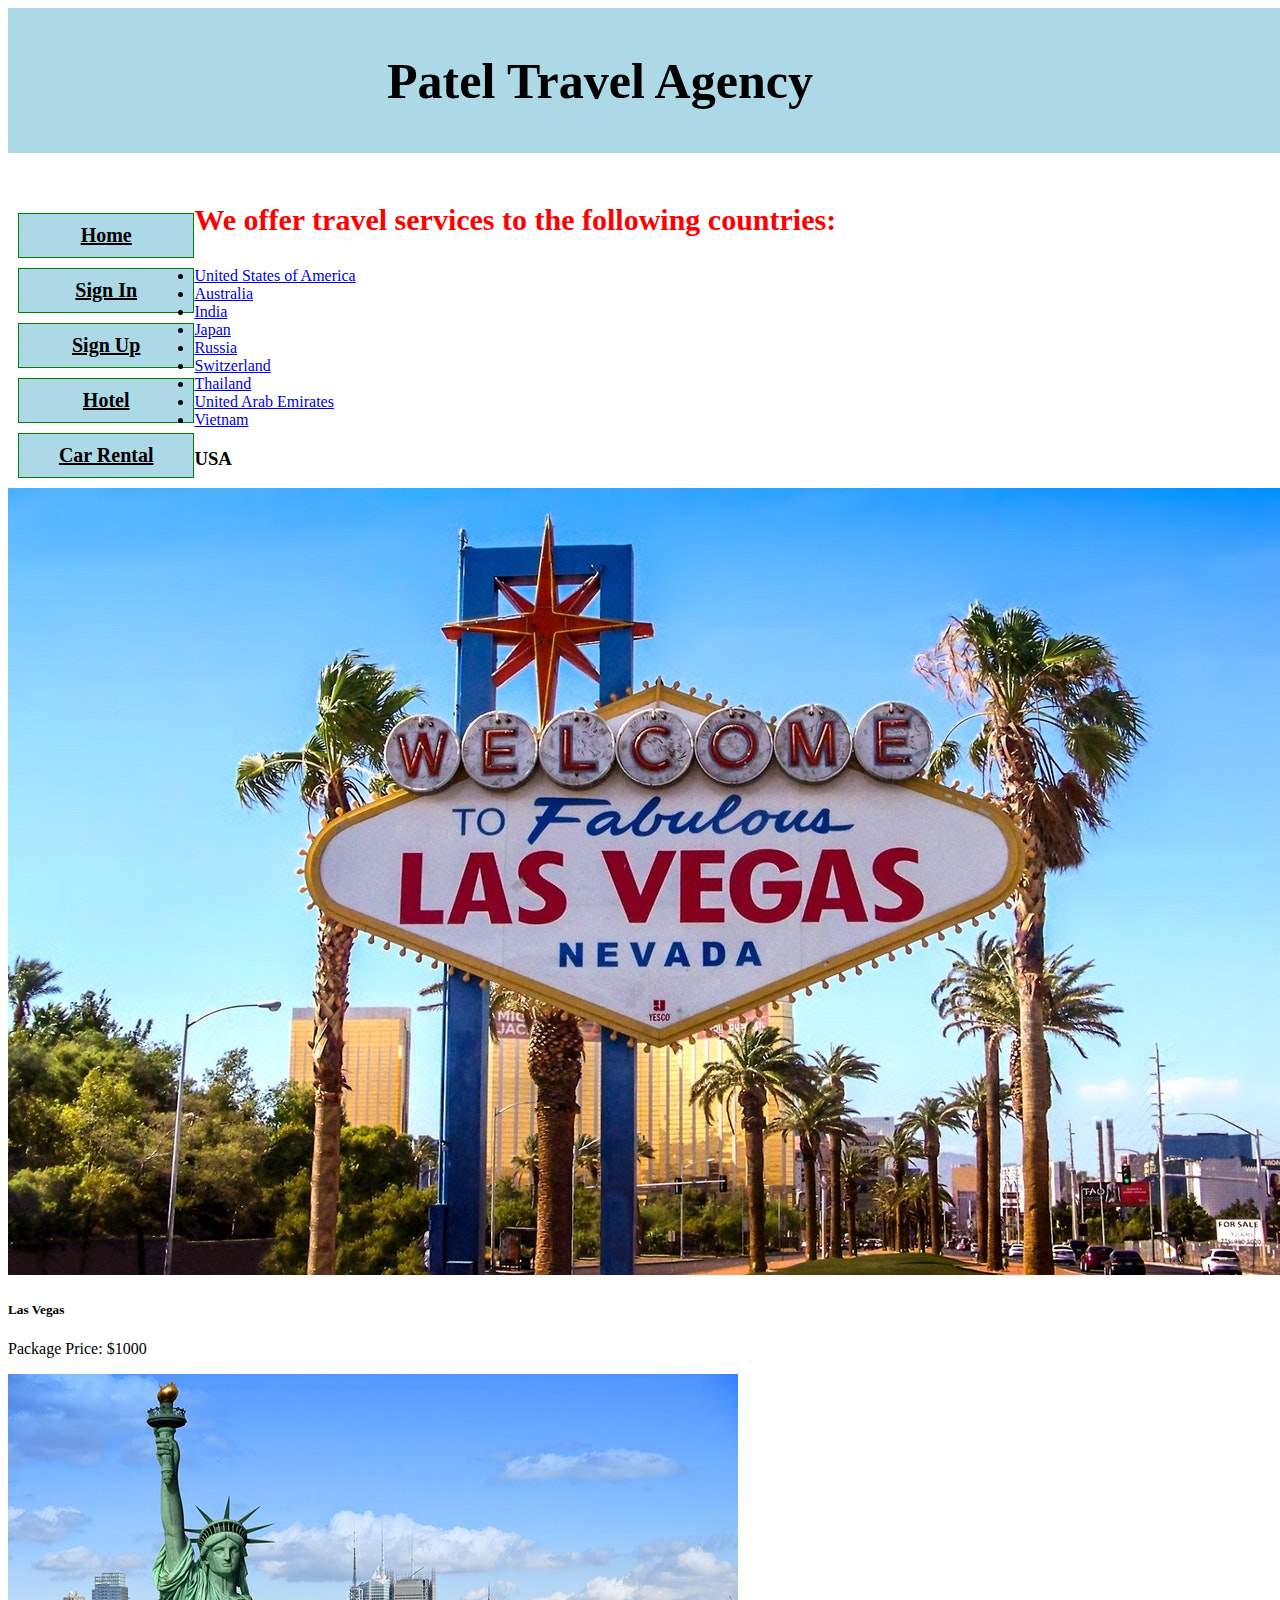
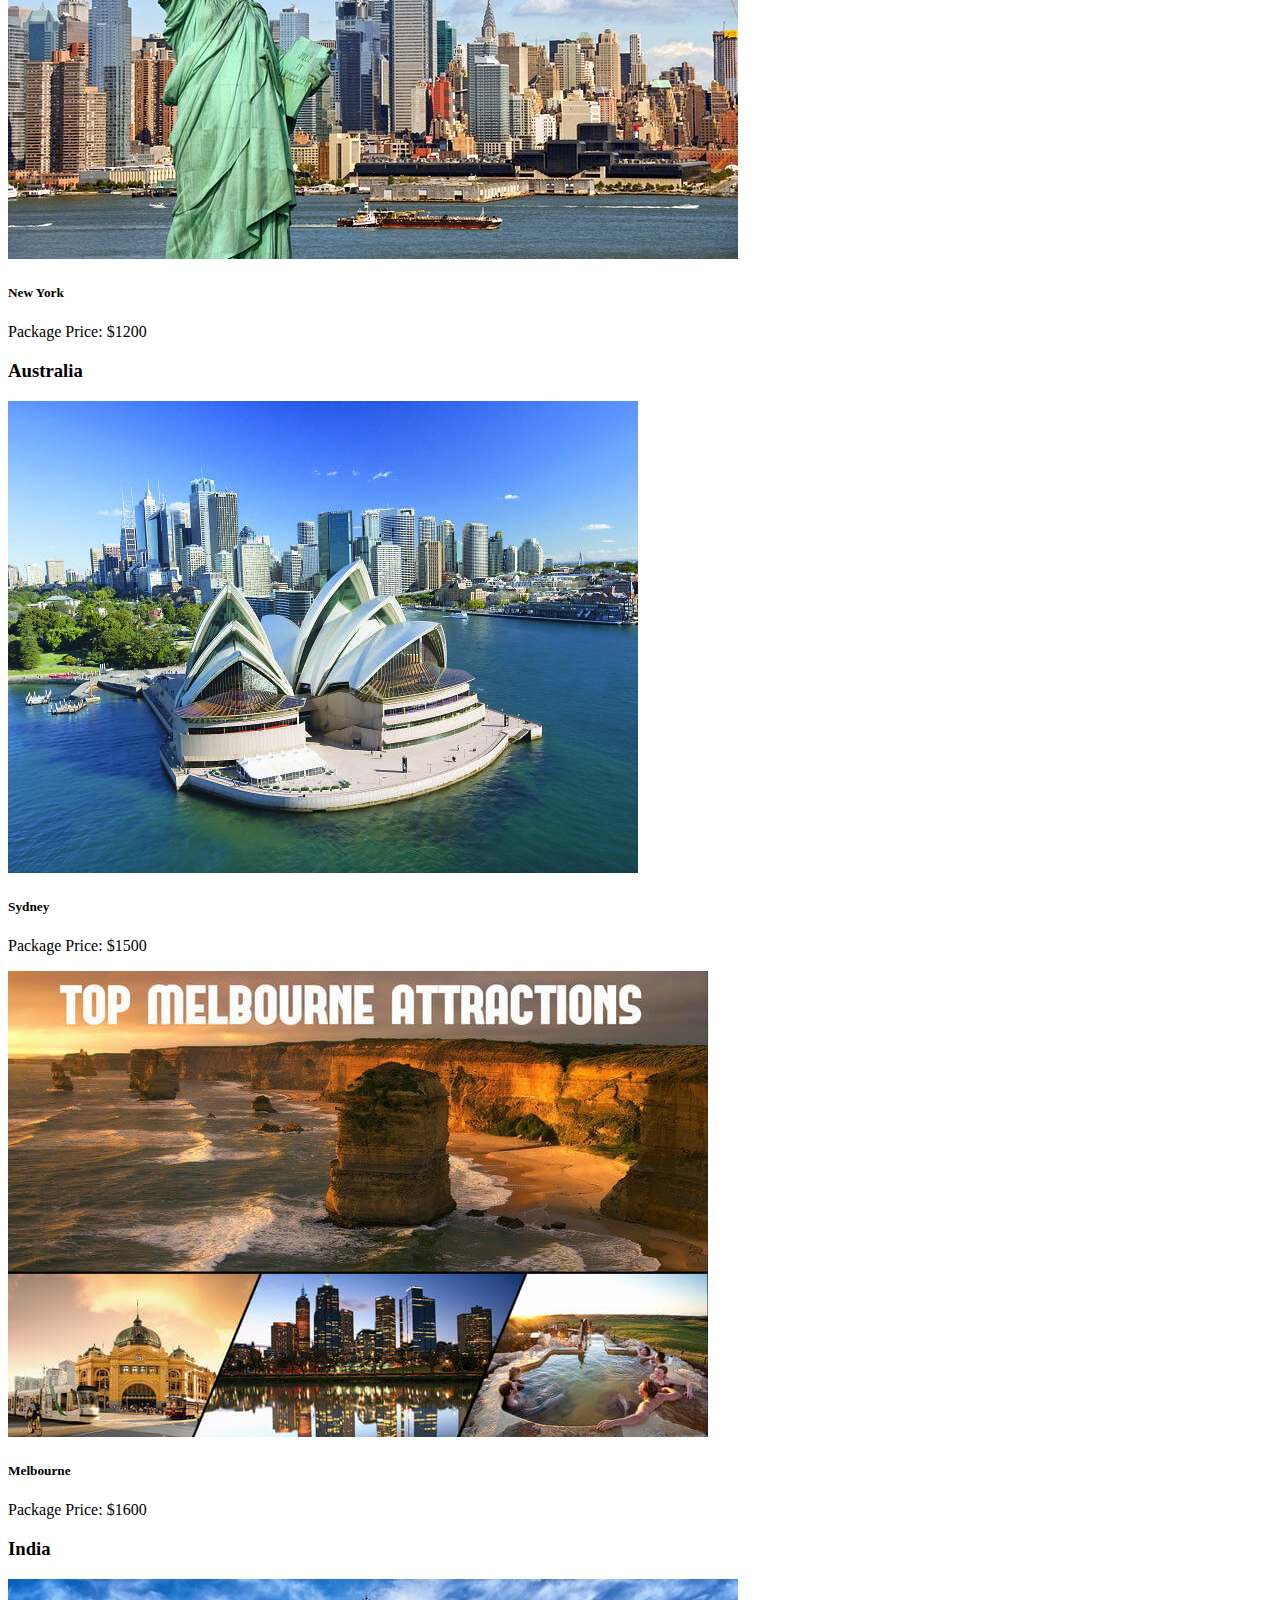
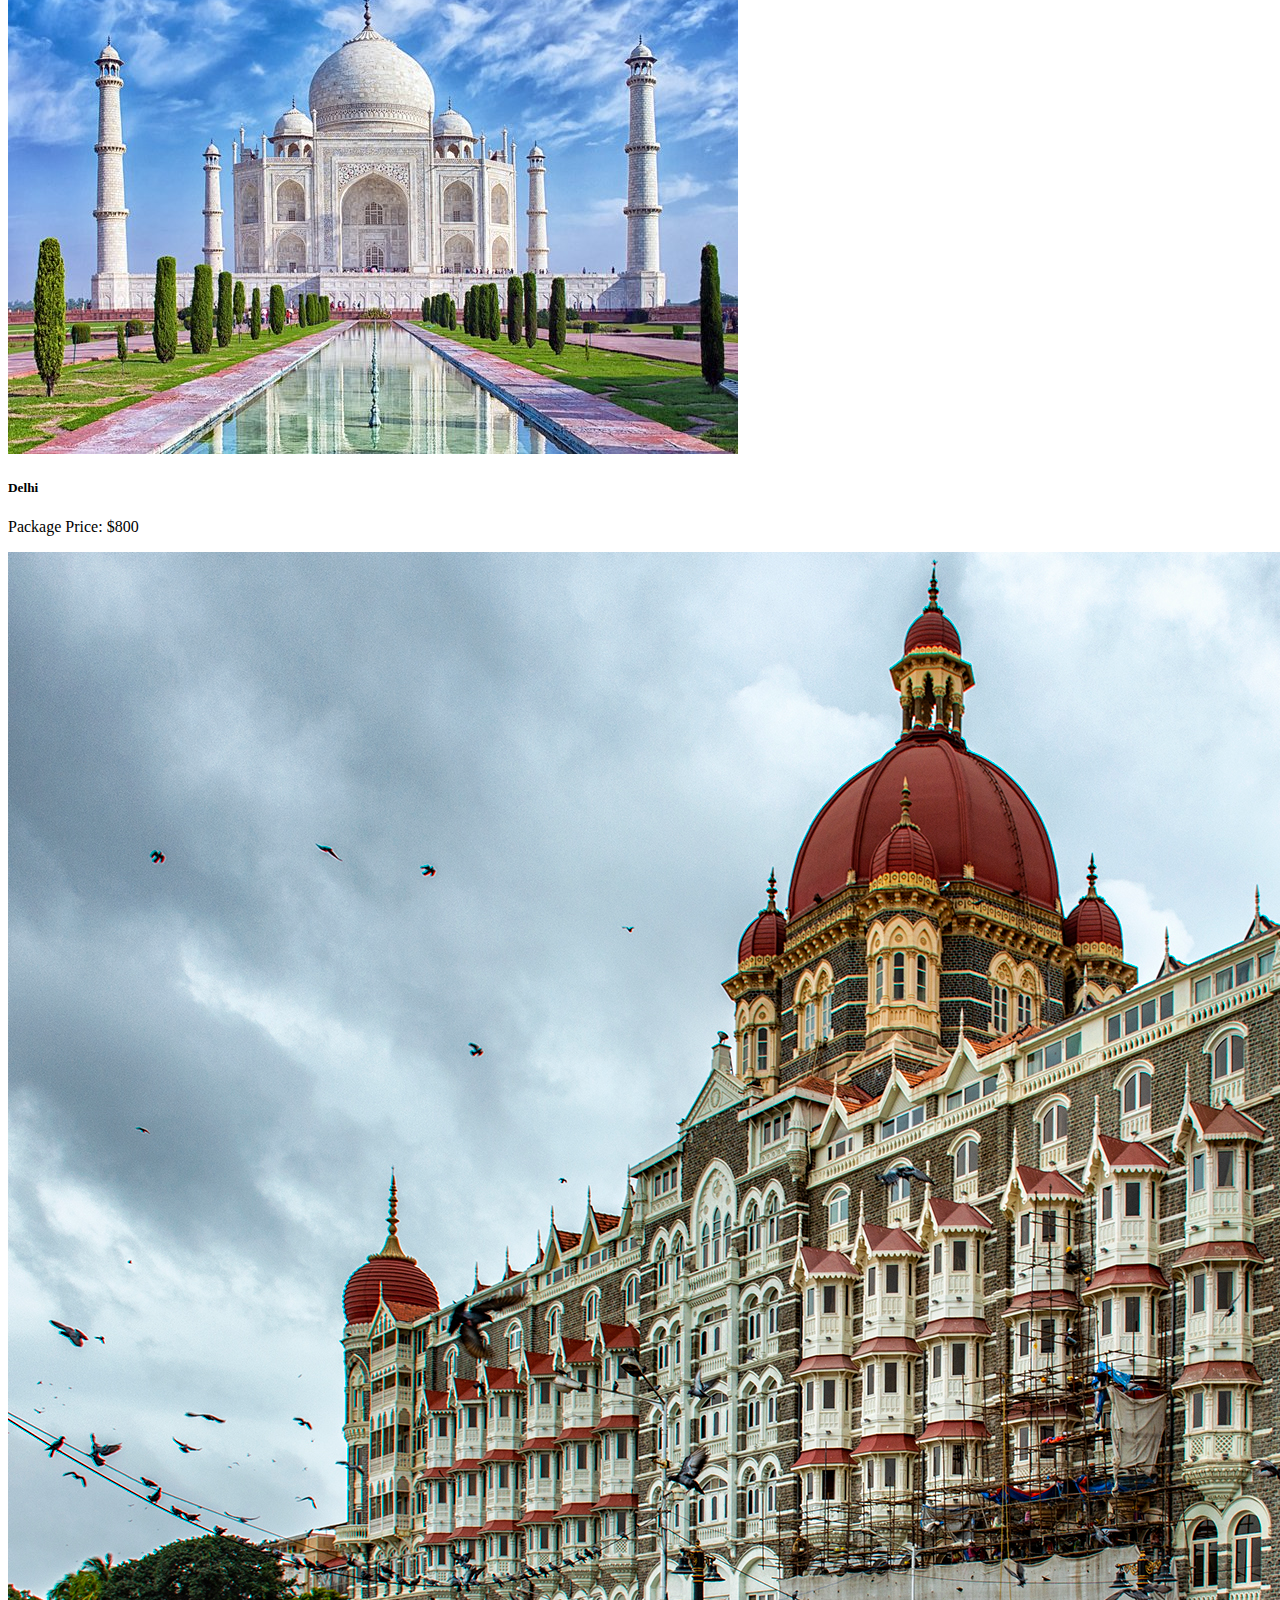
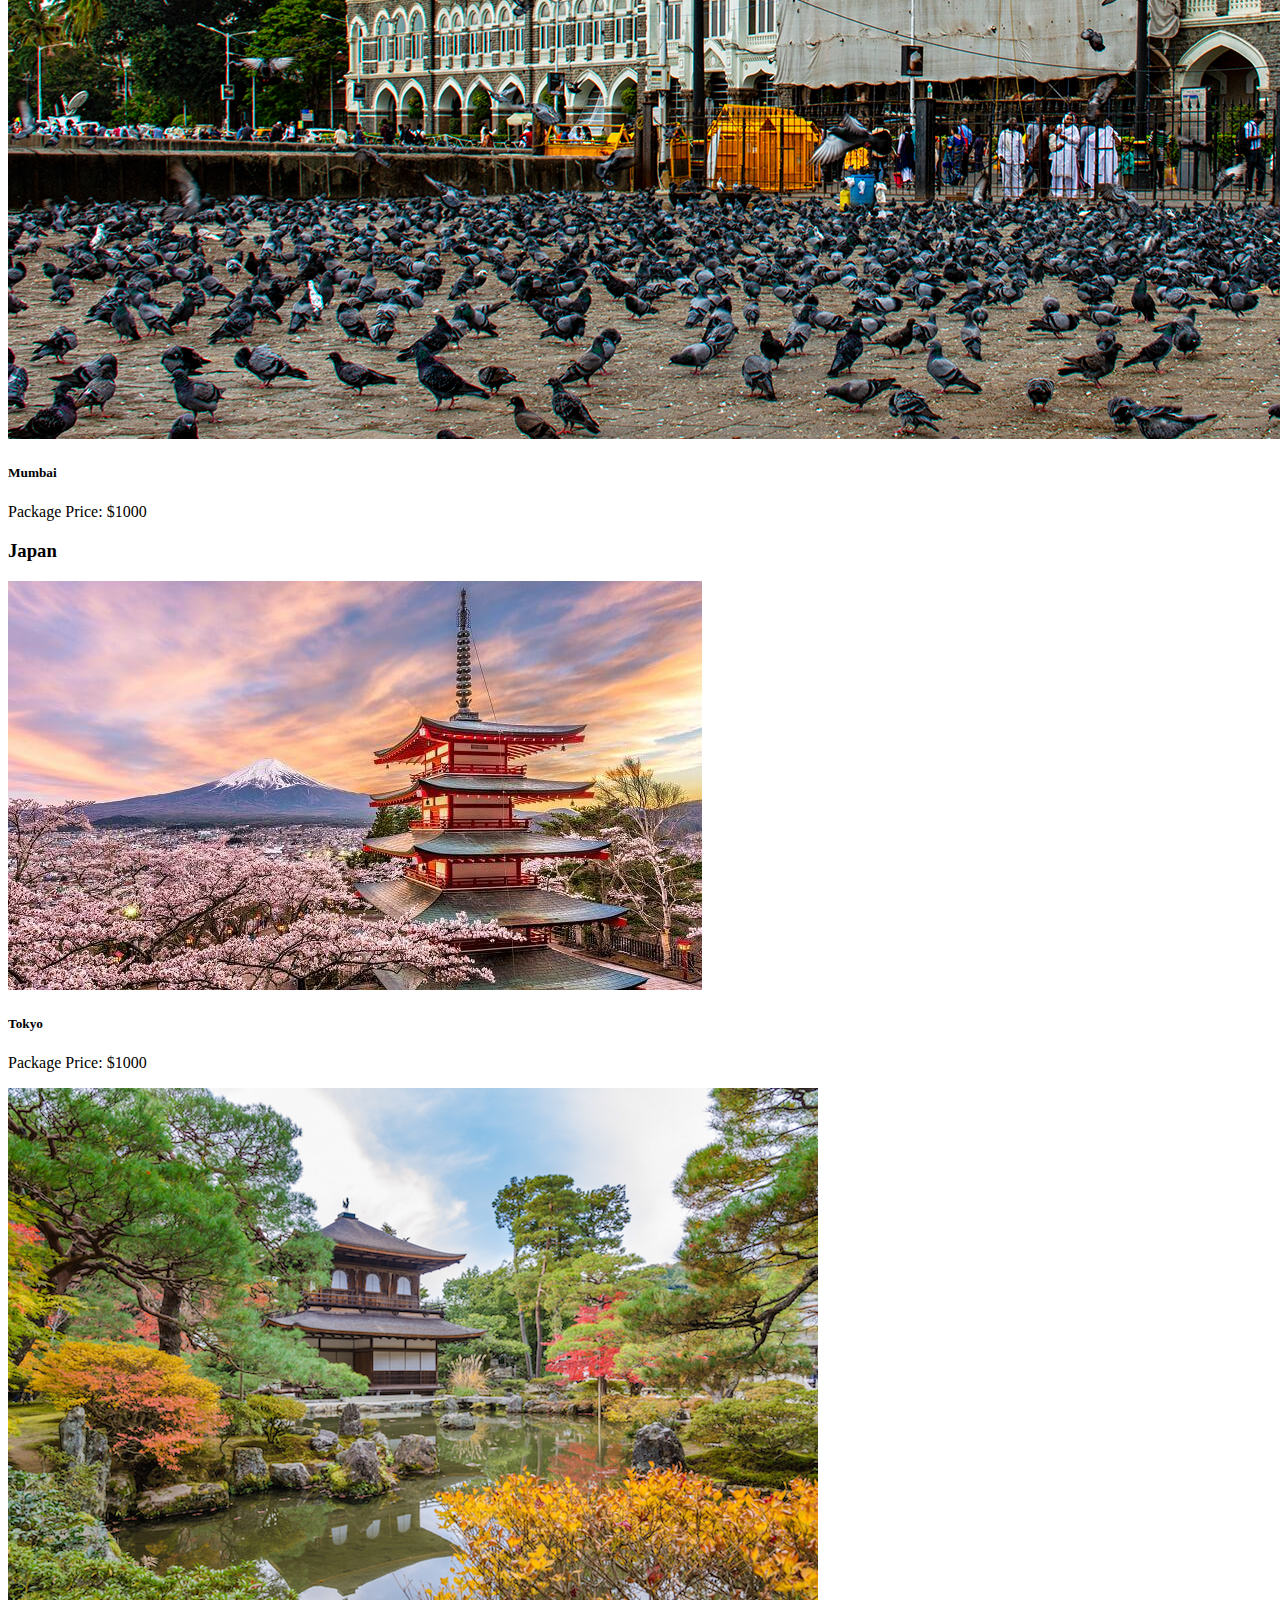
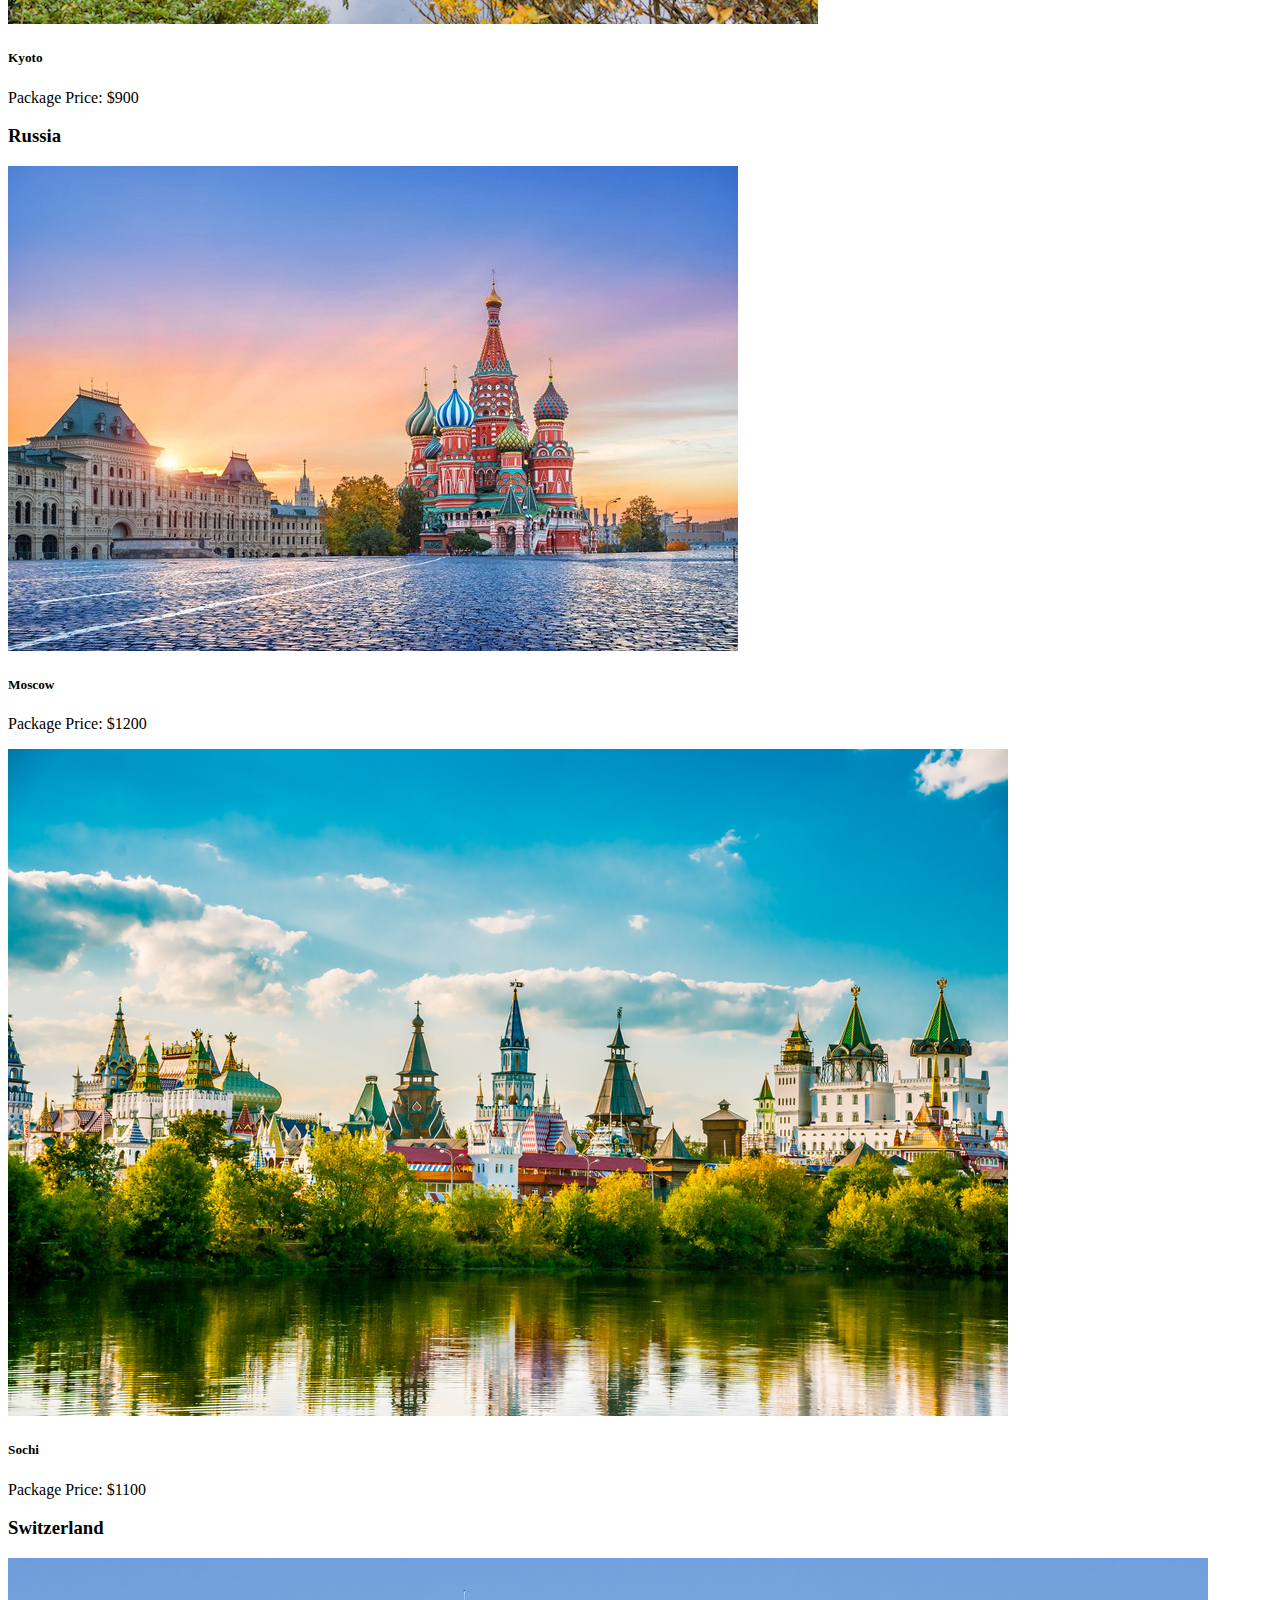
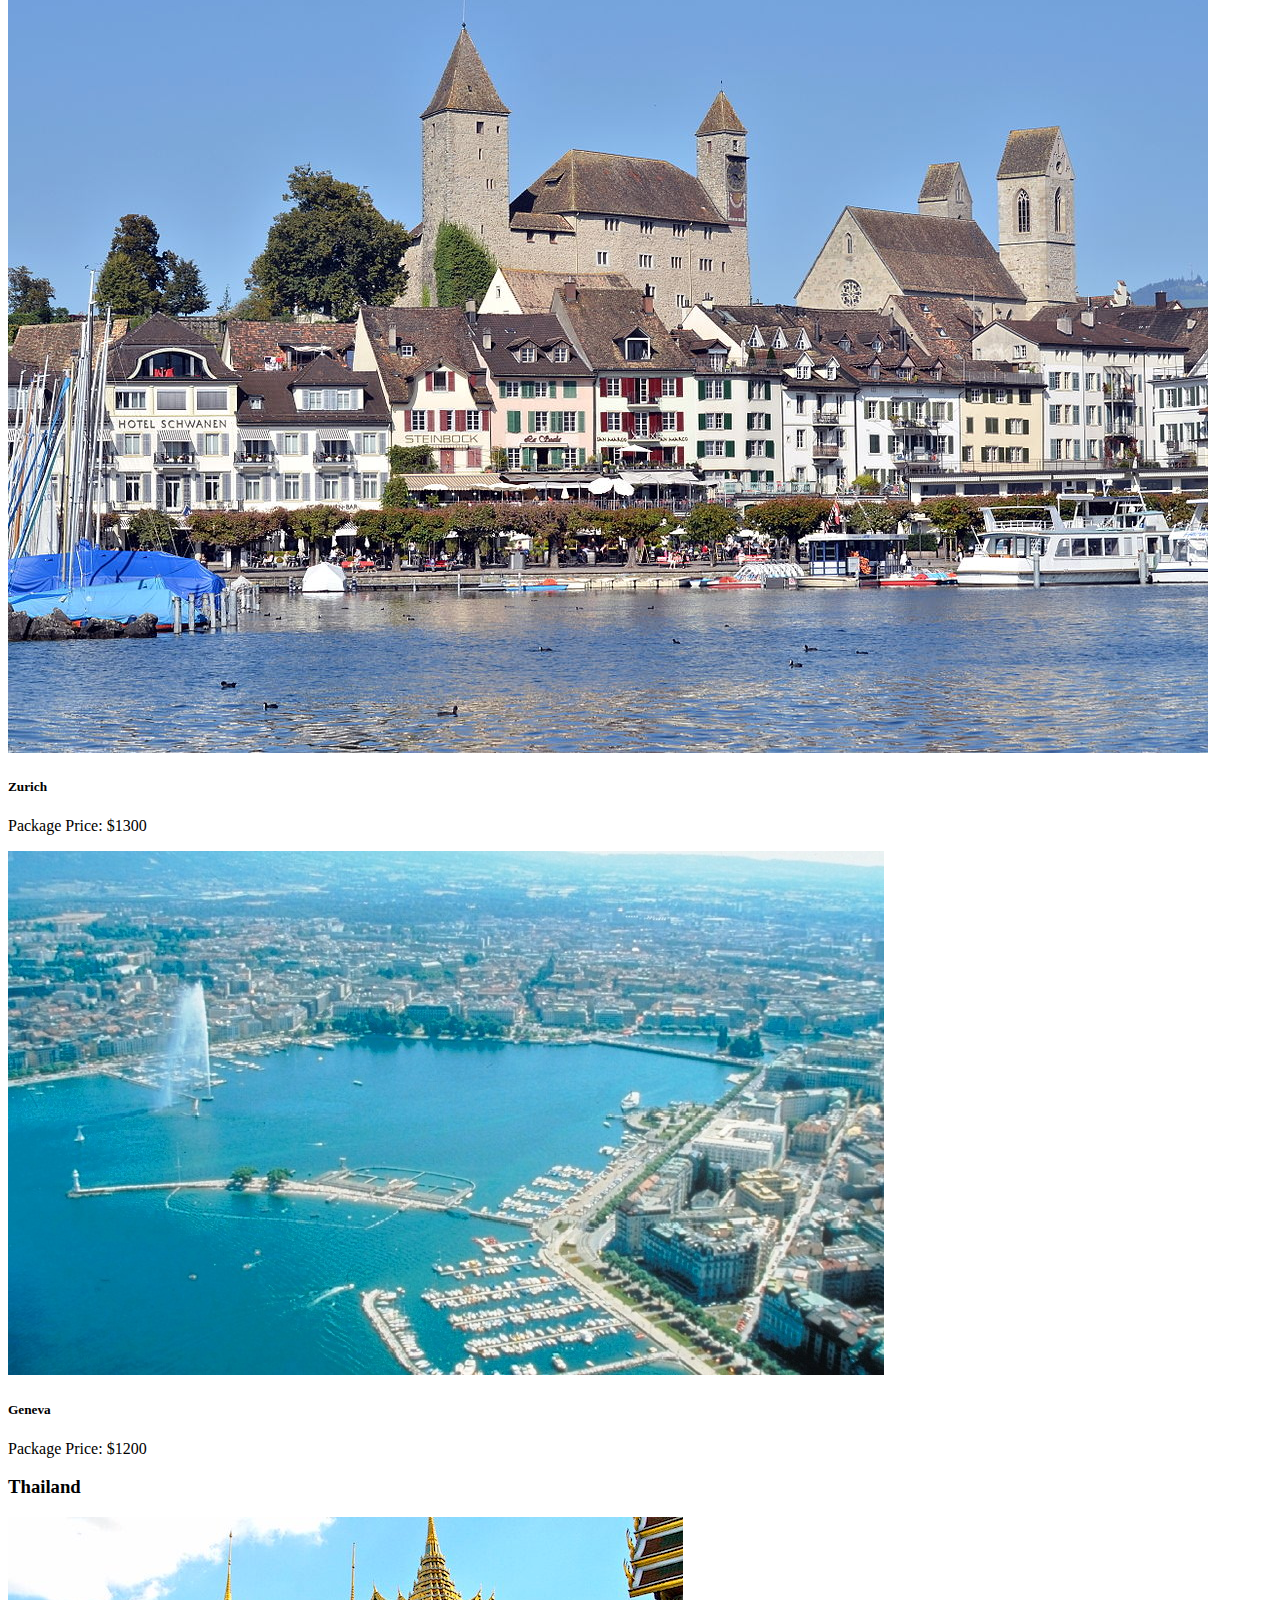
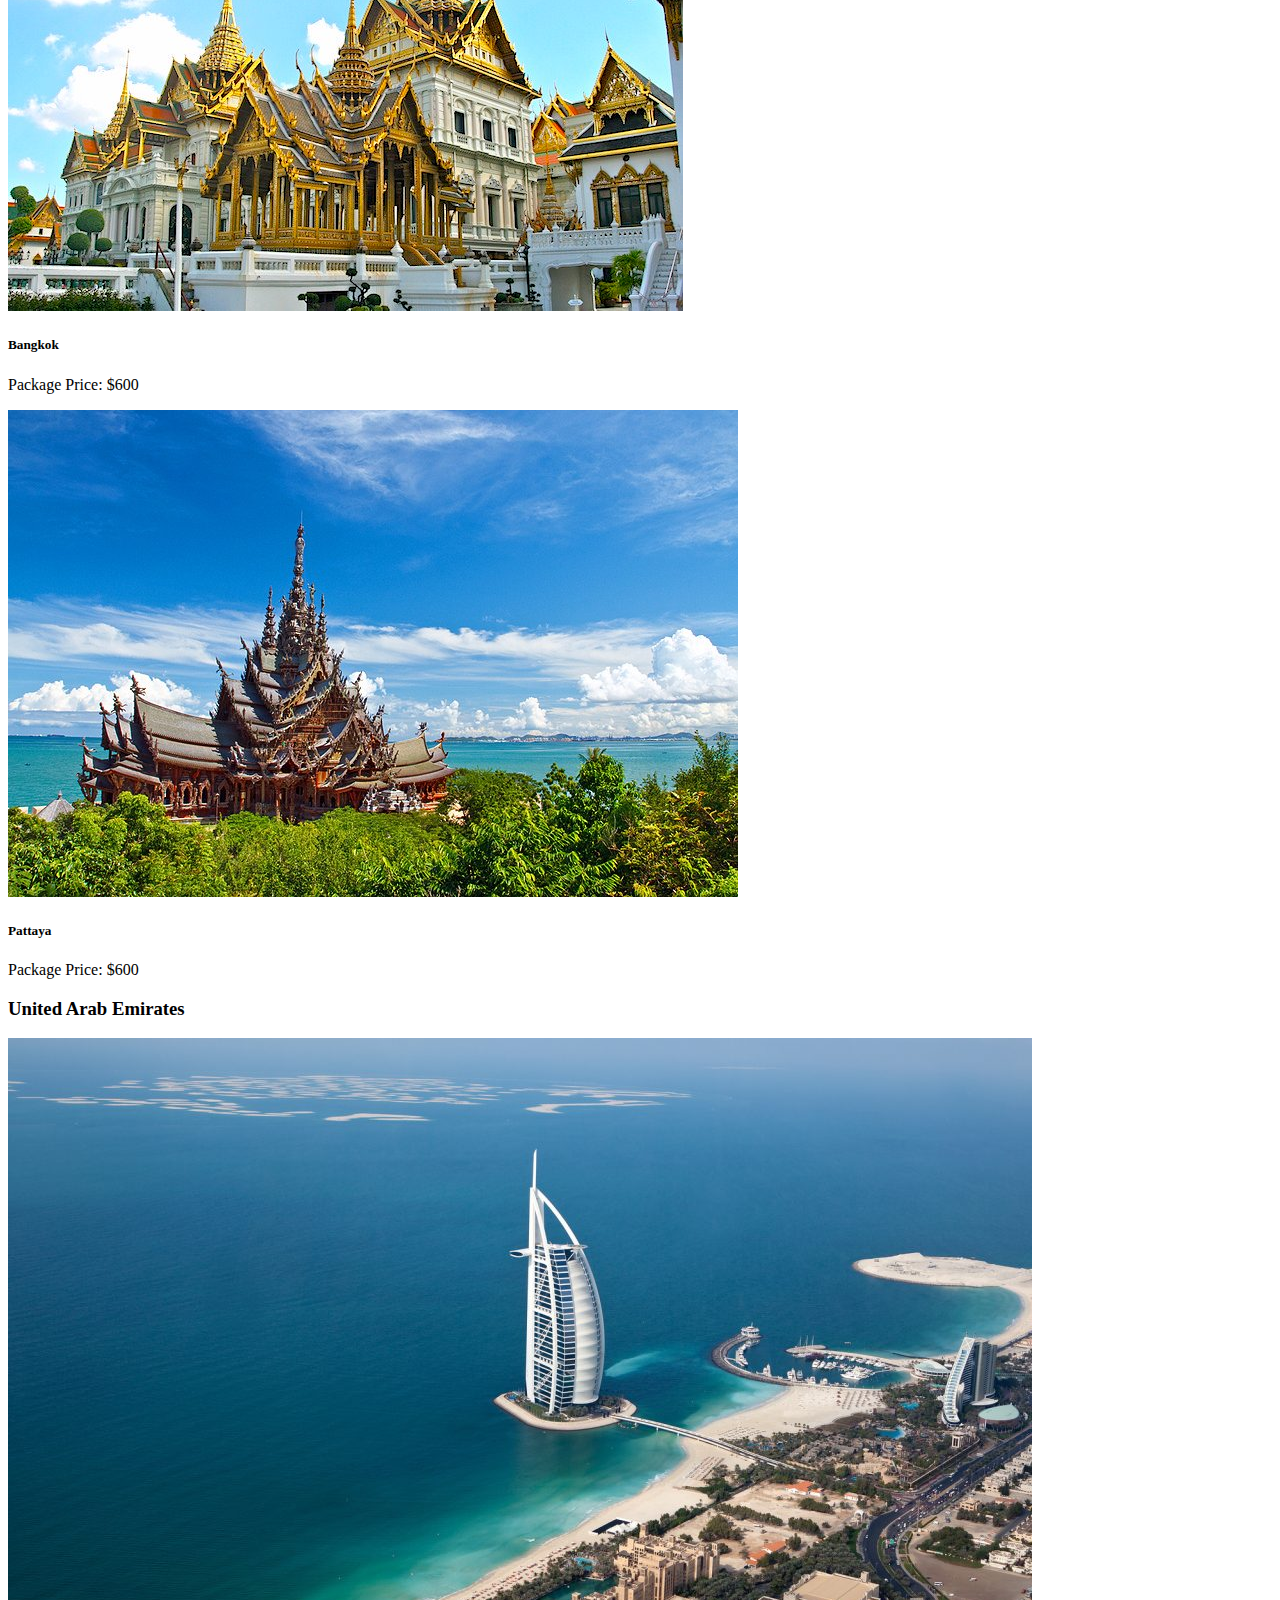
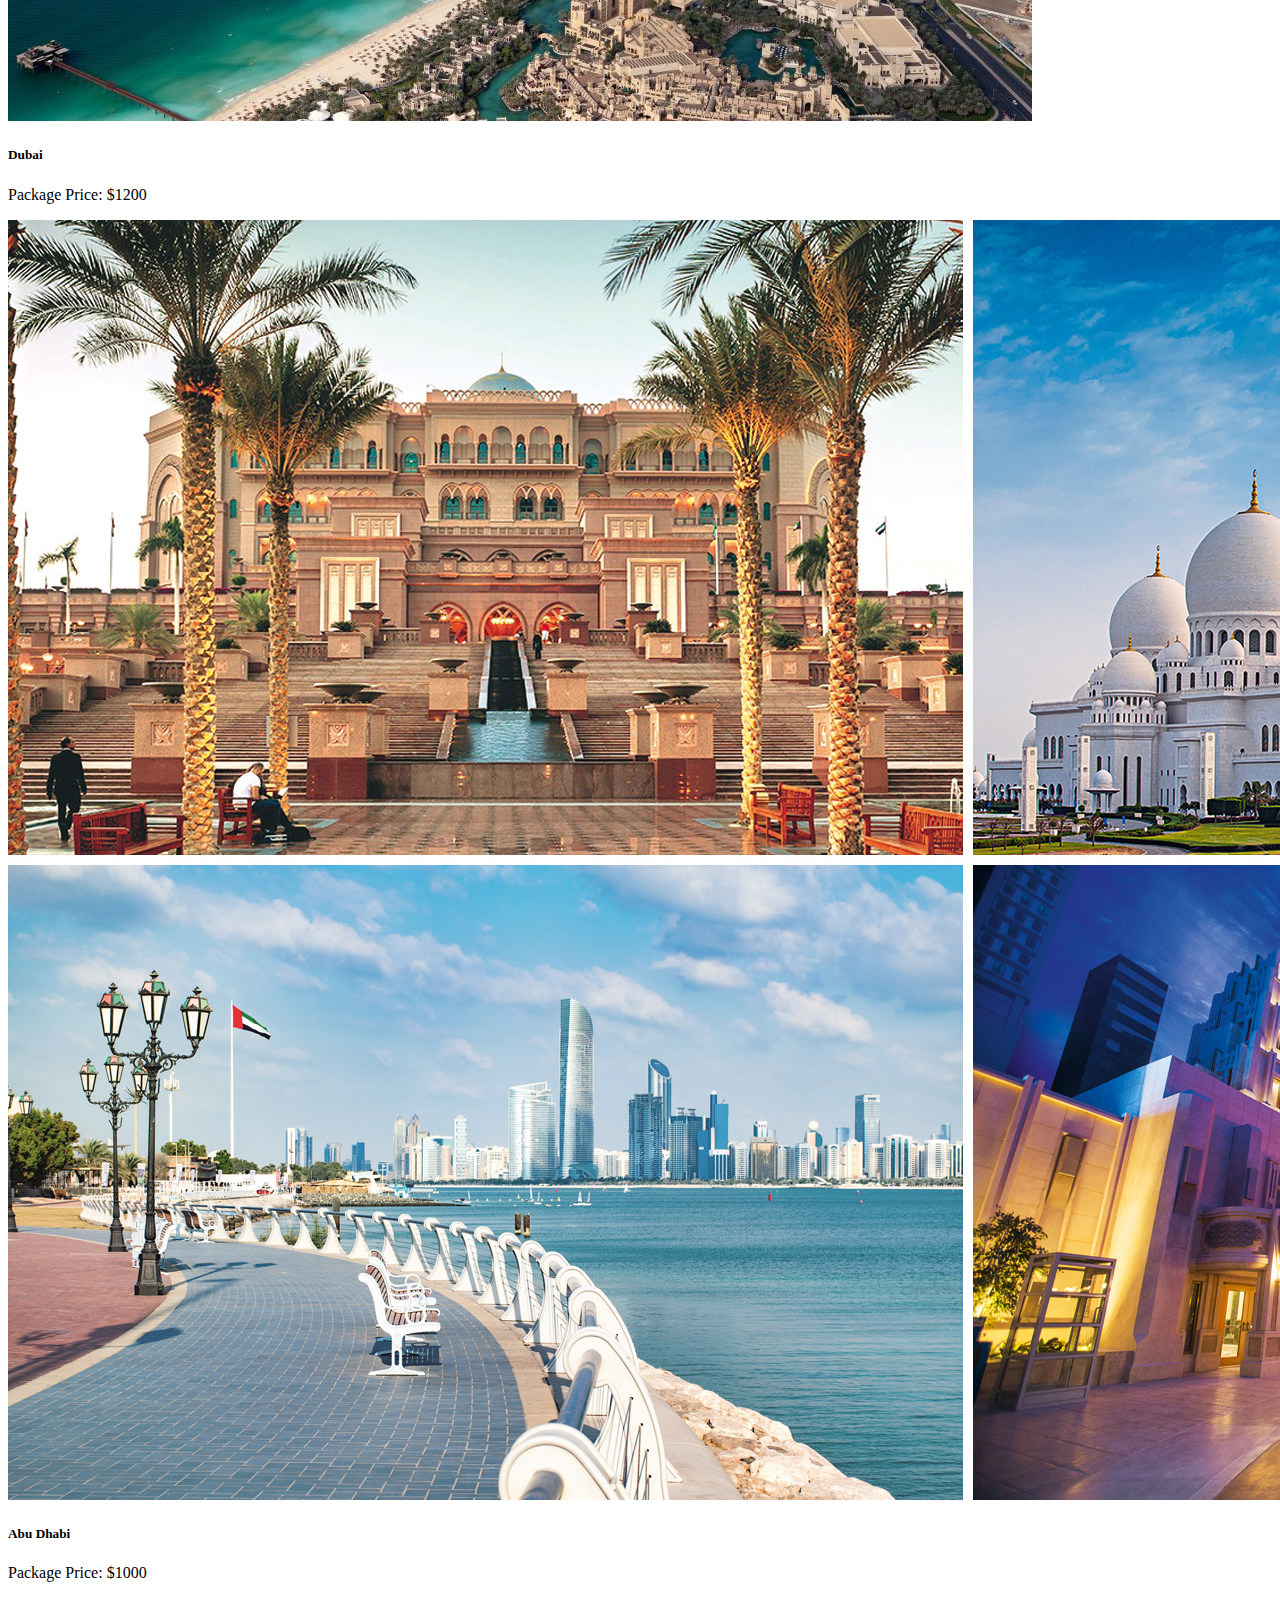
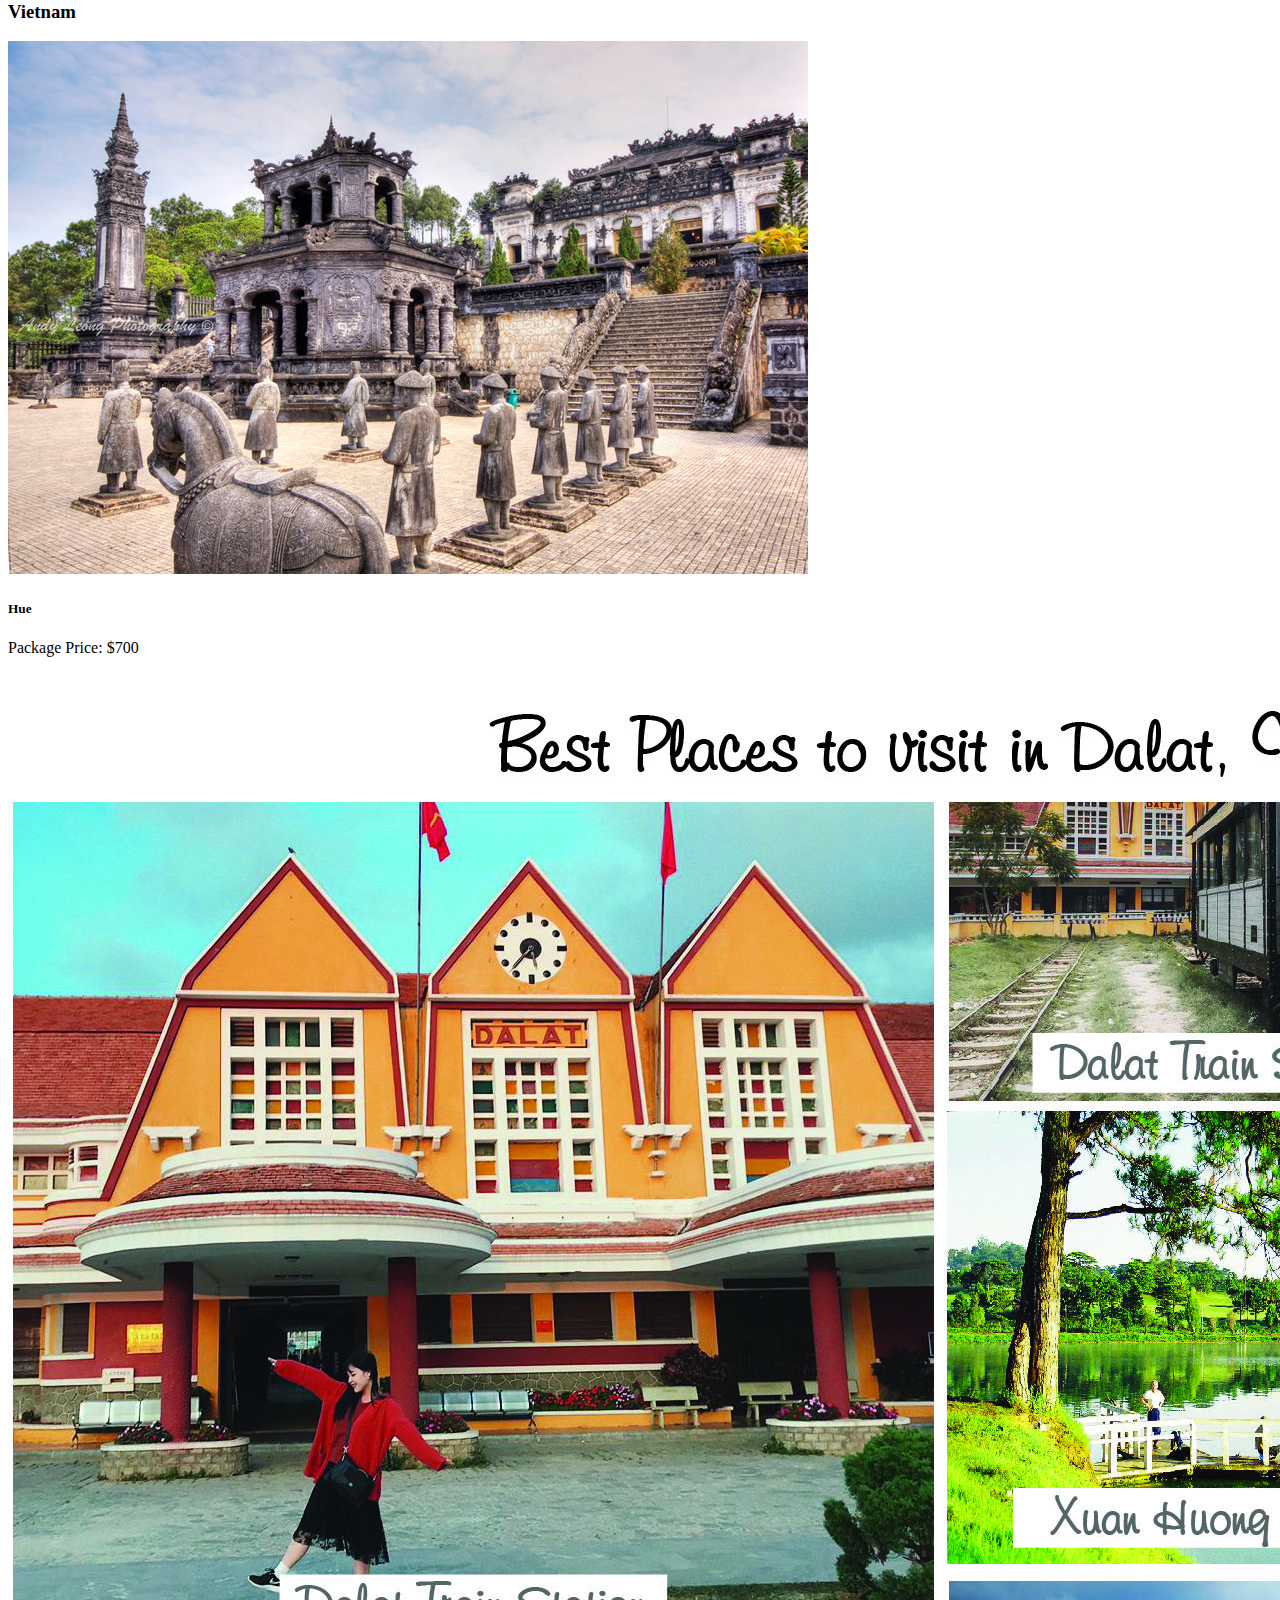
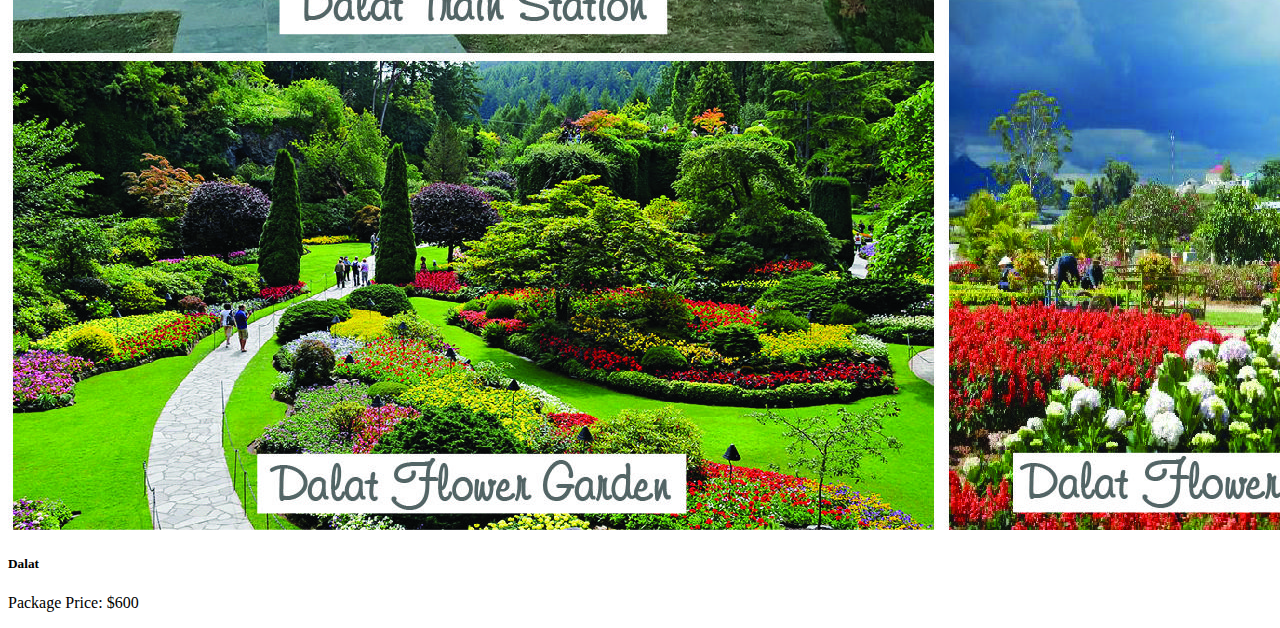
<file: project0/project0/index.html>
<!DOCTYPE html>
<html>
	<head>
		<title> Home </title>
		<link rel="stylesheet" href="index.css">
		<meta name="viewport" content="width=device-width, initial-scale=1">
		<link rel="stylesheet" href="https://stackpath.bootstrapcdn.com/bootstrap/4.5.0/css/bootstrap.min.css" integrity="sha384-9aIt2nRpC12Uk9gS9baDl411NQApFmC26EwAOH8WgZl5MYYxFfc+NcPb1dKGj7Sk" crossorigin="anonymous">
	</head>
	<body>	
		<div class="header">
			<h1>Patel Travel Agency</h1>		
		</div>
		<div class="button1"> 
			<a class="btn btn-primary" href="index.html" role="button">Home</a>
			<a class="btn btn-primary" href="sign_in.html" role="button">Sign In</a>
			<a class="btn btn-primary" href="sign_up.html" role="button">Sign Up</a>
			<a class="btn btn-primary" href="hotel.html" role="button">Hotel</a>
			<a class="btn btn-primary" href="car_rental.html" role="button">Car Rental</a>
		</div> 
		<div class="container">
			<div class="text-center">
				<h3> We offer travel services to the following countries: </h3>
			</div>
			<ul class="list-group">
				<li class="list-group-item">
					<a href="#usa"> United States of America</a>
				</li>
				<li class="list-group-item">
					<a href="#australia"> Australia </a>
				</li>
				<li class="list-group-item">
					<a href="#india"> India </a>
				</li>
				<li class="list-group-item">
					<a href="#japan"> Japan </a>
				</li>
				<li class="list-group-item">
					<a href="#russia"> Russia </a>
				</li>
				<li class="list-group-item">
					<a href="#switzerland"> Switzerland </a>
				</li>
				<li class="list-group-item">
					<a href="#thailand"> Thailand </a>
				</li>
				<li class="list-group-item">
					<a href="#uae"> United Arab Emirates </a>
				</li>
				<li class="list-group-item">
					<a href="#vietnam"> Vietnam </a>
				</li>	
			</ul>
			
			<div id="usa" class="images">
				<h3>USA</h3>
				<div class="row">
					<div class="col-lg">
						<div class="card" style="width: 28rem;">
							<img src="photos/1.jpg" class="card-img-top">
							<div class="card-body">
								<h5 class="card-title">Las Vegas</h5>
								<p class="card-text"> Package Price: $1000</p>
							</div>
						</div>
					</div>
					<div class="col-lg">
						<div class="card" style="width:28rem;">
							<img src="photos/2.jpg" class="card-img-top">
							<div class="card-body">
								<h5 class="card-title">New York</h5>
								<p class="card-text"> Package Price: $1200</p>
							</div>
						</div>
					</div>
				</div>
			</div>
			
			<div id="australia">
				<h3>Australia</h3>
				<div class="row">
					<div class="col-lg">
						<div class="card" style="width: 28rem;">
							<img src="photos/3.jpg" class="card-img-top">
							<div class="card-body">
								<h5 class="card-title">Sydney</h5>
								<p class="card-text"> Package Price: $1500</p>
							</div>
						</div>
					</div>
					<div class="col-lg">
						<div class="card" style="width:28rem;">
							<img src="photos/4.jpg" class="card-img-top">
							<div class="card-body">
								<h5 class="card-title">Melbourne</h5>
								<p class="card-text"> Package Price: $1600</p>
							</div>
						</div>
					</div>
				</div>
			</div>
			
			<div id="india">
				<h3>India</h3>
				<div class="row">
					<div class="col-lg">
						<div class="card" style="width: 28rem;">
							<img src="photos/5.jpg" class="card-img-top">
							<div class="card-body">
								<h5 class="card-title">Delhi</h5>
								<p class="card-text"> Package Price: $800</p>
							</div>
						</div>
					</div>
					<div class="col-lg">
						<div class="card" style="width:28rem;">
							<img src="photos/6.jpg" class="card-img-top">
							<div class="card-body">
								<h5 class="card-title">Mumbai</h5>
								<p class="card-text"> Package Price: $1000</p>
							</div>
						</div>
					</div>
				</div>
			</div>
			
			<div id="japan">
				<h3>Japan</h3>
				<div class="row">
					<div class="col-lg">
						<div class="card" style="width: 28rem;">
							<img src="photos/7.jpg" class="card-img-top">
							<div class="card-body">
								<h5 class="card-title">Tokyo</h5>
								<p class="card-text"> Package Price: $1000</p>
							</div>
						</div>
					</div>
					<div class="col-lg">
						<div class="card" style="width:28rem;">
							<img src="photos/8.jpg" class="card-img-top">
							<div class="card-body">
								<h5 class="card-title">Kyoto</h5>
								<p class="card-text"> Package Price: $900</p>
							</div>
						</div>
					</div>
				</div>
			</div>
			
			<div id="russia">
				<h3>Russia</h3>
				<div class="row">
					<div class="col-lg">
						<div class="card" style="width: 28rem;">
							<img src="photos/9.jpg" class="card-img-top">
							<div class="card-body">
								<h5 class="card-title">Moscow</h5>
								<p class="card-text"> Package Price: $1200</p>
							</div>
						</div>
					</div>
					<div class="col-lg">
						<div class="card" style="width:28rem;">
							<img src="photos/10.jpg" class="card-img-top">
							<div class="card-body">
								<h5 class="card-title">Sochi</h5>
								<p class="card-text"> Package Price: $1100</p>
							</div>
						</div>
					</div>
				</div>
			</div>
			
			<div id="switzerland">
				<h3>Switzerland</h3>
				<div class="row">
					<div class="col-lg">
						<div class="card" style="width: 28rem;">
							<img src="photos/11.jpg" class="card-img-top">
							<div class="card-body">
								<h5 class="card-title">Zurich</h5>
								<p class="card-text"> Package Price: $1300</p>
							</div>
						</div>
					</div>
					<div class="col-lg">
						<div class="card" style="width:28rem;">
							<img src="photos/12.jpg" class="card-img-top">
							<div class="card-body">
								<h5 class="card-title">Geneva</h5>
								<p class="card-text"> Package Price: $1200</p>
							</div>
						</div>
					</div>
				</div>
			</div>
			
			<div id="thailand">
				<h3>Thailand</h3>
				<div class="row">
					<div class="col-lg">
						<div class="card" style="width: 28rem;">
							<img src="photos/13.jpg" class="card-img-top">
							<div class="card-body">
								<h5 class="card-title">Bangkok</h5>
								<p class="card-text"> Package Price: $600</p>
							</div>
						</div>
					</div>
					<div class="col-lg">
						<div class="card" style="width:28rem;">
							<img src="photos/14.jpg" class="card-img-top">
							<div class="card-body">
								<h5 class="card-title">Pattaya</h5>
								<p class="card-text"> Package Price: $600</p>
							</div>
						</div>
					</div>
				</div>
			</div>
			
			<div id="uae">
				<h3>United Arab Emirates</h3>
				<div class="row">
					<div class="col-lg">
						<div class="card" style="width: 28rem;">
							<img src="photos/15.jpg" class="card-img-top">
							<div class="card-body">
								<h5 class="card-title">Dubai</h5>
								<p class="card-text"> Package Price: $1200</p>
							</div>
						</div>
					</div>
					<div class="col-lg">
						<div class="card" style="width:28rem;">
							<img src="photos/16.jpg" class="card-img-top">
							<div class="card-body">
								<h5 class="card-title">Abu Dhabi</h5>
								<p class="card-text"> Package Price: $1000</p>
							</div>
						</div>
					</div>
				</div>
			</div>
			
			<div id="vietnam">
				<h3>Vietnam</h3>
				<div class="row">
					<div class="col-lg">
						<div class="card" style="width: 28rem;">
							<img src="photos/17.jpg" class="card-img-top">
							<div class="card-body">
								<h5 class="card-title">Hue</h5>
								<p class="card-text"> Package Price: $700</p>
							</div>
						</div>
					</div>
					<div class="col-lg">
						<div class="card" style="width:28rem;">
							<img src="photos/18.jpg" class="card-img-top">
							<div class="card-body">
								<h5 class="card-title">Dalat</h5>
								<p class="card-text"> Package Price: $600</p>
							</div>
						</div>
					</div>
				</div>
			</div>
			
		</div>
	</body>
</html>
</file>
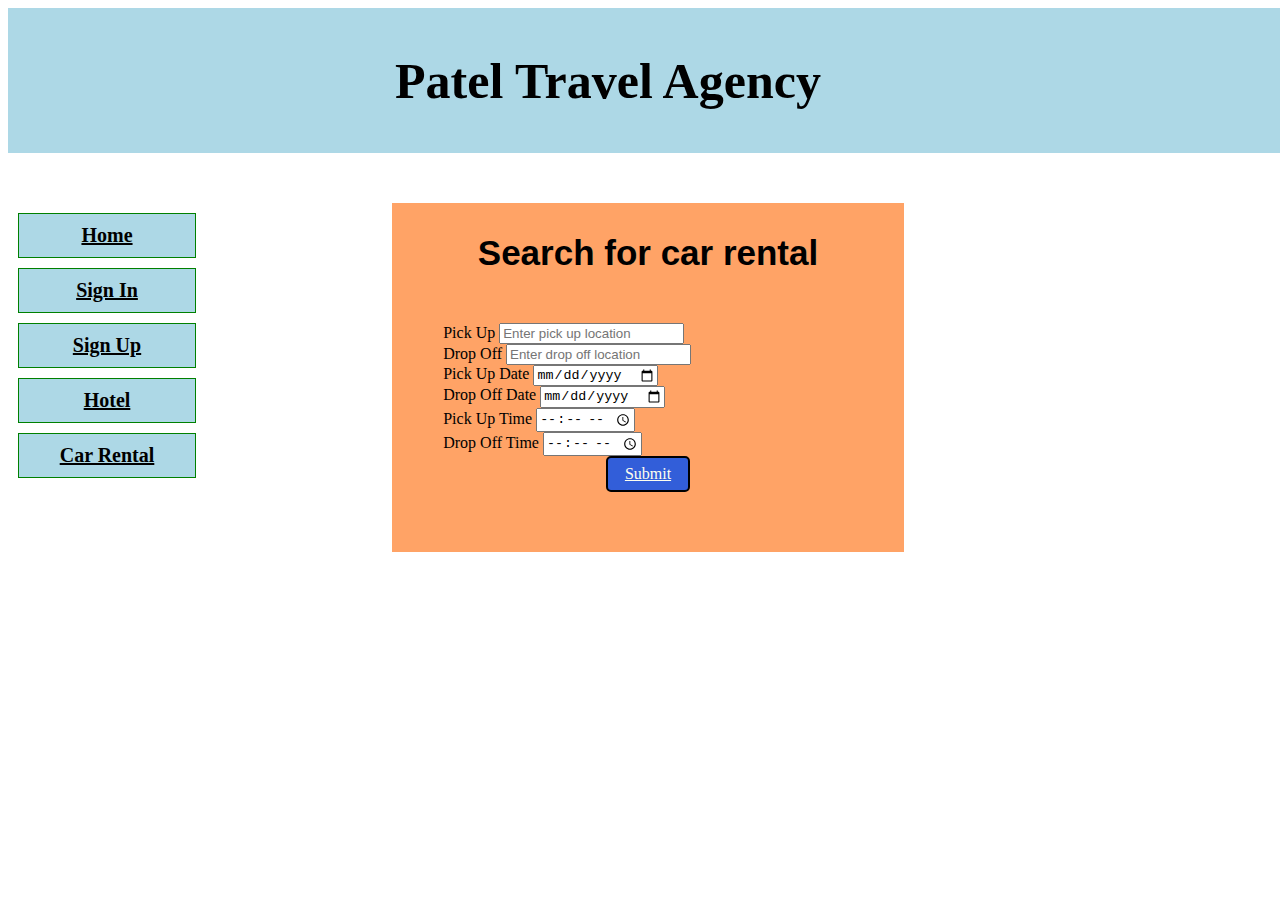
<file: project0/project0/car_rental.html>
<!DOCTYPE html>
<html>
	<head>
		<title>Car Rental</title>
		<link rel="stylesheet" href="car_rental.css">
		<meta name="viewport" content="width=device-width, initial-scale=1">
		<link rel="stylesheet" href="https://stackpath.bootstrapcdn.com/bootstrap/4.5.0/css/bootstrap.min.css" integrity="sha384-9aIt2nRpC12Uk9gS9baDl411NQApFmC26EwAOH8WgZl5MYYxFfc+NcPb1dKGj7Sk" crossorigin="anonymous">
	</head>
	<body>	
		<div class="header">
			<h1>Patel Travel Agency</h1>		
			</div>
			<div class="button1">
			<a class="btn btn-primary" href="index.html" role="button">Home</a>
			<a class="btn btn-primary" href="sign_in.html" role="button">Sign In</a>
			<a class="btn btn-primary" href="sign_up.html" role="button">Sign Up</a>
			<a class="btn btn-primary" href="hotel.html" role="button">Hotel</a>
			<a class="btn btn-primary" href="car_rental.html" role="button">Car Rental</a>			
		    </div> 
			
		<div class="container1"> 
			<h2>Search for car rental</h2>
		<form class="form1">
		<div class="form-group">
			<label>Pick Up</label>
			<input type="datalist" id="list"class="form-control" placeholder="Enter pick up location" list="country" name="country">
			<div class="datalist-holder">
			<datalist id="country">
				<option value="New York, USA" />
				<option value="Las Vegas, USA" />
				<option value="Sydney, Australia" />
				<option value="Melbourne, Australia" />
				<option value="Mumbai, India" />
				<option value="Delhi, India" />
				<option value="Tokyo, Japan" />
				<option value="Kyoto, Japan" />
				<option value="Moscow, Russia" />
				<option value="Sochi, Russia" />
				<option value="Zurich, Switzerland" />
				<option value="Geneva, Switzerland" />
				<option value="Bangkok, Thailand" />
				<option value="Pattaya, Thailand" />
				<option value="Dubai, United Arab Emirates" />
				<option value="Abu Dhabi, United Arab Emirates" />
				<option value="Hue, Vietnam" />	
				<option value="Dalat, Vietnam" />
			</datalist>
		</div>
		</div>
		<div class="form-group">
			<label>Drop Off</label>
			<input type="datalist" id="list"class="form-control" placeholder="Enter drop off location" list="country" name="country">
			<div class="datalist-holder">
			<datalist id="country">
				<option value="New York, USA" />
				<option value="Las Vegas, USA" />
				<option value="Sydney, Australia" />
				<option value="Melbourne, Australia" />
				<option value="Mumbai, India" />
				<option value="Delhi, India" />
				<option value="Tokyo, Japan" />
				<option value="Kyoto, Japan" />
				<option value="Moscow, Russia" />
				<option value="Sochi, Russia" />
				<option value="Zurich, Switzerland" />
				<option value="Geneva, Switzerland" />
				<option value="Bangkok, Thailand" />
				<option value="Pattaya, Thailand" />
				<option value="Dubai, United Arab Emirates" />
				<option value="Abu Dhabi, United Arab Emirates" />
				<option value="Hue, Vietnam" />	
				<option value="Dalat, Vietnam" />	
			</datalist>
		</div>
		</div>
		<div class="form-group">
			<label>Pick Up Date</label>
			<input type="date" class="form-control" placeholder="Enter pick up Date">
		</div>
		<div class="form-group">
			<label>Drop Off Date</label>
			<input type="date" class="form-control" placeholder="Enter drop off Date">
		</div>
		<div class="form-group">
			<label>Pick Up Time</label>
			<input type="time" class="form-control" placeholder="Enter pick up Time">
		</div>
		<div class="form-group">
			<label>Drop Off Time</label>
			<input type="time" class="form-control" placeholder="Enter drop off Time">
		</div>
		<div id="submit">
			<a href="index.html"> Submit </a>
		</div>	
		</form> 
		</div>
	</body>
</html>
</file>
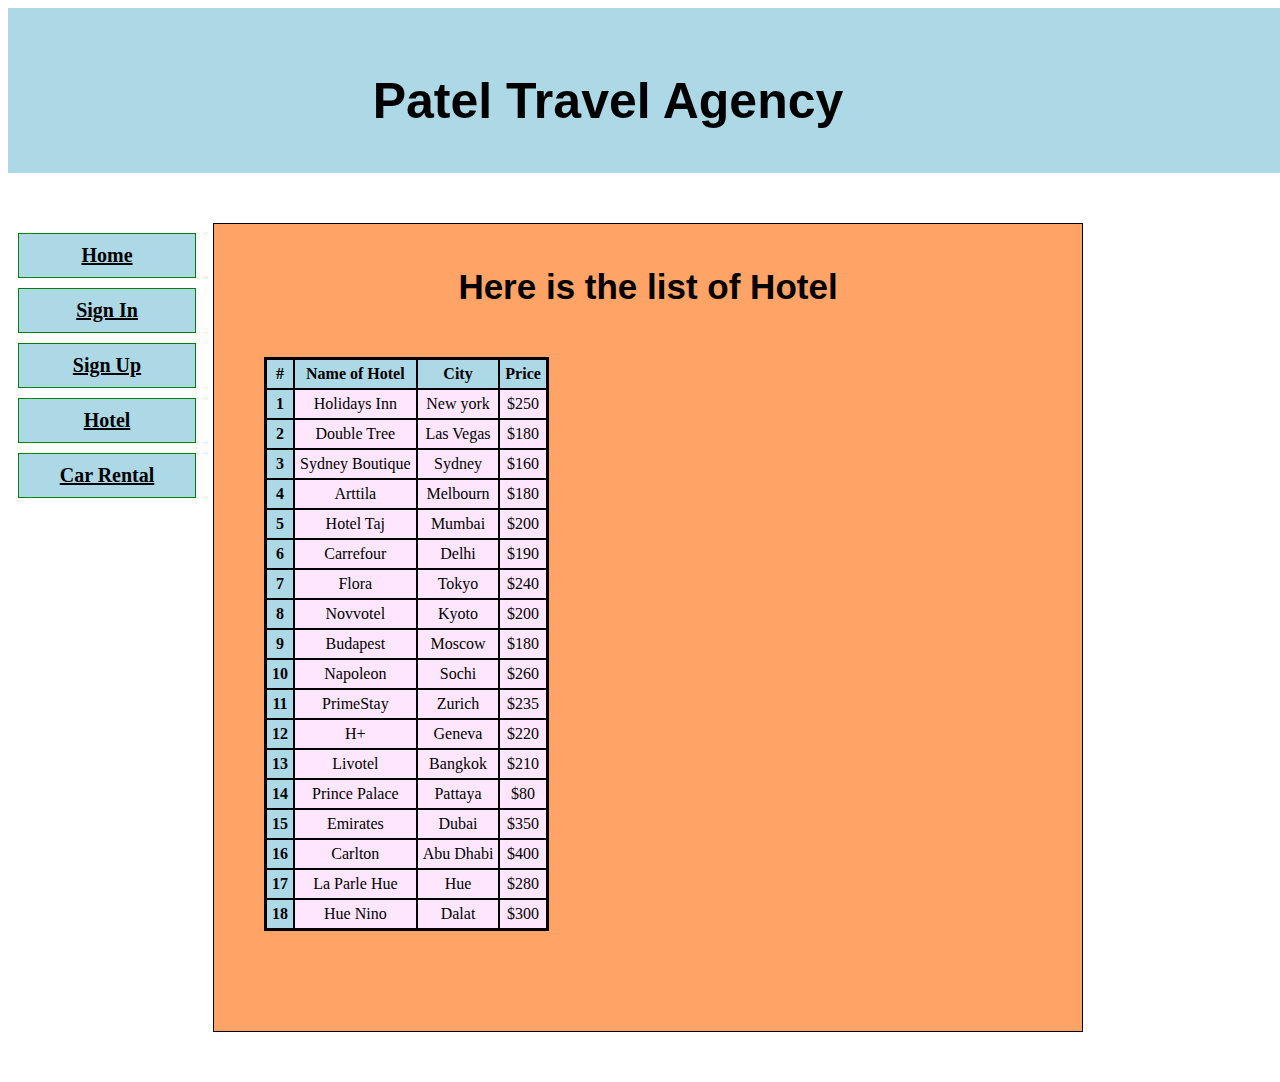
<file: project0/project0/hotel.html>
<!DOCTYPE html>
<html>
	<head>
		<title>Hotel List </title>
		<link rel="stylesheet" href="hotel.css"
		<meta name="viewport" content="width=device-width, initial-scale=1">
		<link rel="stylesheet" href="https://stackpath.bootstrapcdn.com/bootstrap/4.5.0/css/bootstrap.min.css" integrity="sha384-9aIt2nRpC12Uk9gS9baDl411NQApFmC26EwAOH8WgZl5MYYxFfc+NcPb1dKGj7Sk" crossorigin="anonymous">
	</head>
	<body>
	
		<div class="header">
			<h1>Patel Travel Agency</h1>		
		</div>
		<div class="button1">
			<a class="btn btn-primary" href="index.html" role="button">Home</a>
			<a class="btn btn-primary" href="sign_in.html" role="button">Sign In</a>
			<a class="btn btn-primary" href="sign_up.html" role="button">Sign Up</a>
			<a class="btn btn-primary" href="hotel.html" role="button">Hotel</a>
			<a class="btn btn-primary" href="car_rental.html" role="button">Car Rental</a>			
		</div> 
	
		<div class="container1"> 
		<h1>Here is the list of Hotel</h1>
		
		<table class="table table-dark">
		<thead>
		<tr>
			<th scope="col">#</th>
			<th scope="col">Name of Hotel</th>
			<th scope="col">City</th>
			<th scope="col">Price</th>
		</tr>
		</thead>
		<tbody>
		<tr>
			<th scope="row">1</th>
			<td>Holidays Inn</td>
			<td>New york</td>
			<td>$250</td>
		</tr>
		<tr>
			<th scope="row">2</th>
			<td>Double Tree</td>
			<td>Las Vegas</td>
			<td>$180</td>
		</tr>
		<tr>
			<th scope="row">3</th>
			<td>Sydney Boutique</td>
			<td>Sydney</td>
			<td>$160</td>
		</tr>
		<tr>
			<th scope="row">4</th>
			<td>Arttila</td>
			<td>Melbourn</td>
			<td>$180</td>
		</tr>
		<tr>
			<th scope="row">5</th>
			<td>Hotel Taj</td>
			<td>Mumbai</td>
			<td>$200</td>
		</tr>
		<tr>
			<th scope="row">6</th>
			<td>Carrefour</td>
			<td>Delhi</td>
			<td>$190</td>
		</tr>
		<tr>
			<th scope="row">7</th>
			<td>Flora</td>
			<td>Tokyo</td>
			<td>$240</td>
		</tr>
		<tr>
			<th scope="row">8</th>
			<td>Novvotel</td>
			<td>Kyoto</td>
			<td>$200</td>
		</tr>
		<tr>
			<th scope="row">9</th>
			<td>Budapest</td>
			<td>Moscow</td>
			<td>$180</td>
		</tr>
		<tr>
			<th scope="row">10</th>
			<td>Napoleon</td>
			<td>Sochi</td>
			<td>$260</td>
		</tr>
		<tr>
			<th scope="row">11</th>
			<td>PrimeStay</td>
			<td>Zurich</td>
			<td>$235</td>
		</tr>
		<tr>
			<th scope="row">12</th>
			<td>H+</td>
			<td>Geneva</td>
			<td>$220</td>
		</tr>
		<tr>
			<th scope="row">13</th>
			<td>Livotel</td>
			<td>Bangkok</td>
			<td>$210</td>
		</tr>
		<tr>
			<th scope="row">14</th>
			<td>Prince Palace</td>
			<td>Pattaya</td>
			<td>$80</td>
		</tr>
		<tr>
			<th scope="row">15</th>
			<td>Emirates</td>
			<td>Dubai</td>
			<td>$350</td>
		</tr>
		<tr>
			<th scope="row">16</th>
			<td>Carlton</td>
			<td>Abu Dhabi</td>
			<td>$400</td>
		</tr>
		<tr>
			<th scope="row">17</th>
			<td>La Parle Hue</td>
			<td>Hue</td>
			<td>$280</td>
		</tr>
		<tr>
			<th scope="row">18</th>
			<td>Hue Nino</td>
			<td>Dalat</td>
			<td>$300</td>
		</tr>
	</tbody>

	</table>


		</div>
	</body>
</html>
</file>
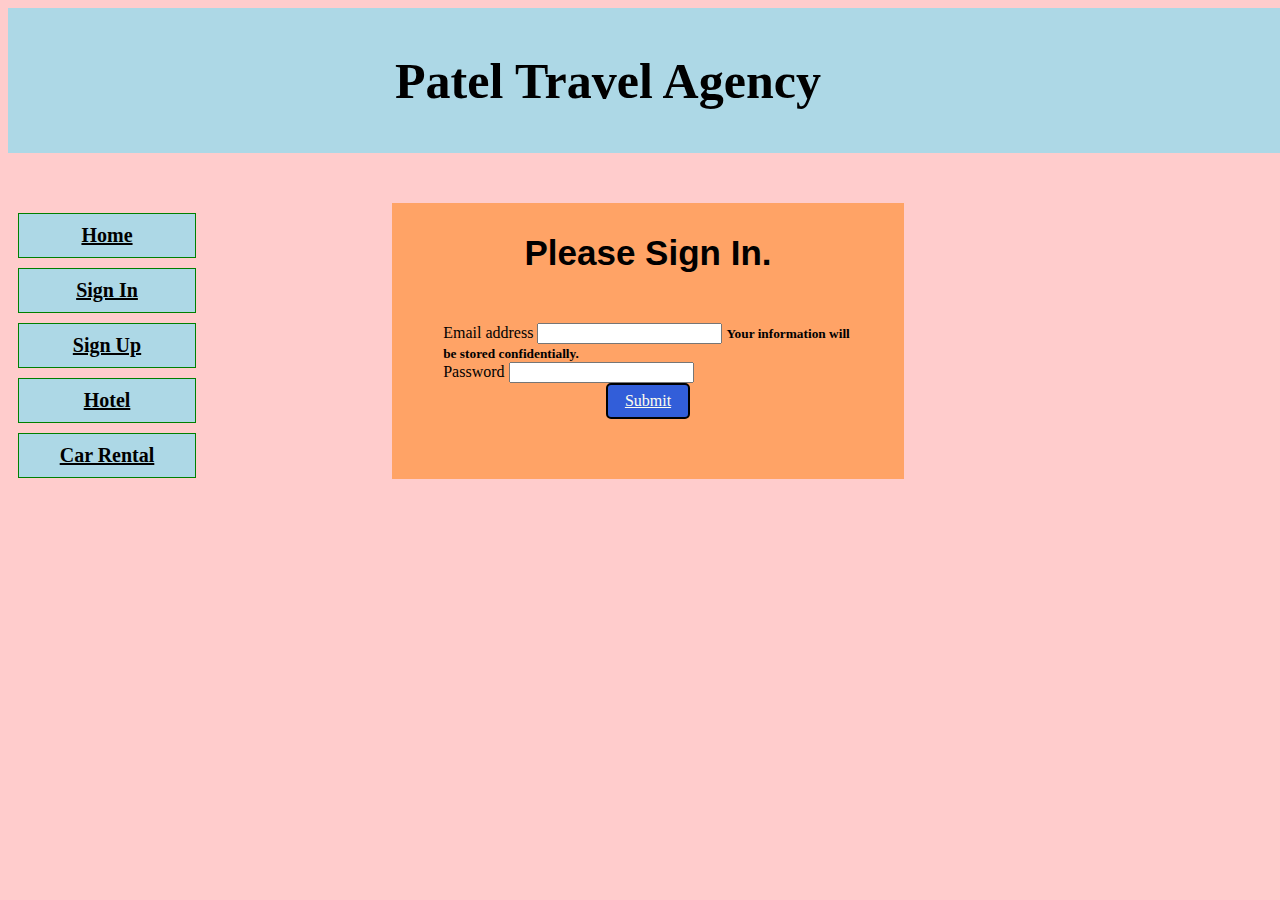
<file: project0/project0/sign_in.html>
<!DOCTYPE html>
<html>
	<head>
		<title> Sign In! </title>
		<link rel="stylesheet" href="sign_in.css">
		<meta name="viewport" content="width=device-width, initial-scale=1">
		<link rel="stylesheet" href="https://stackpath.bootstrapcdn.com/bootstrap/4.5.0/css/bootstrap.min.css" integrity="sha384-9aIt2nRpC12Uk9gS9baDl411NQApFmC26EwAOH8WgZl5MYYxFfc+NcPb1dKGj7Sk" crossorigin="anonymous">
	</head>
	<body>
 
	<div class="header">
			<h1>Patel Travel Agency</h1>		
			</div>
			<div class="button1">
			<a class="btn btn-primary" href="index.html" role="button">Home</a>
			<a class="btn btn-primary" href="sign_in.html" role="button">Sign In</a>
			<a class="btn btn-primary" href="sign_up.html" role="button">Sign Up</a>
			<a class="btn btn-primary" href="hotel.html" role="button">Hotel</a>
			<a class="btn btn-primary" href="car_rental.html" role="button">Car Rental</a>			
		    </div> 

	<div class="container1"> 
	<h1>Please Sign In.</h1>
	<form class="form1">
		<div class="form-group">
			<label for="exampleInputEmail1">Email address</label>
			<input type="email" class="form-control" id="exampleInputEmail1" aria-describedby="emailHelp">
			<small id="emailHelp" class="form-text text-muted" style="font-weight:bold;">Your information will be stored confidentially.</small>
		</div>
		<div class="form-group">
			<label for="exampleInputPassword1">Password</label>
			<input type="password" class="form-control" id="exampleInputPassword1">
		</div>
		<div id="login">
			<a href="index.html"> Submit </a>
		</div>	
	</form>
	</div>
</body>	
</html>
</file>
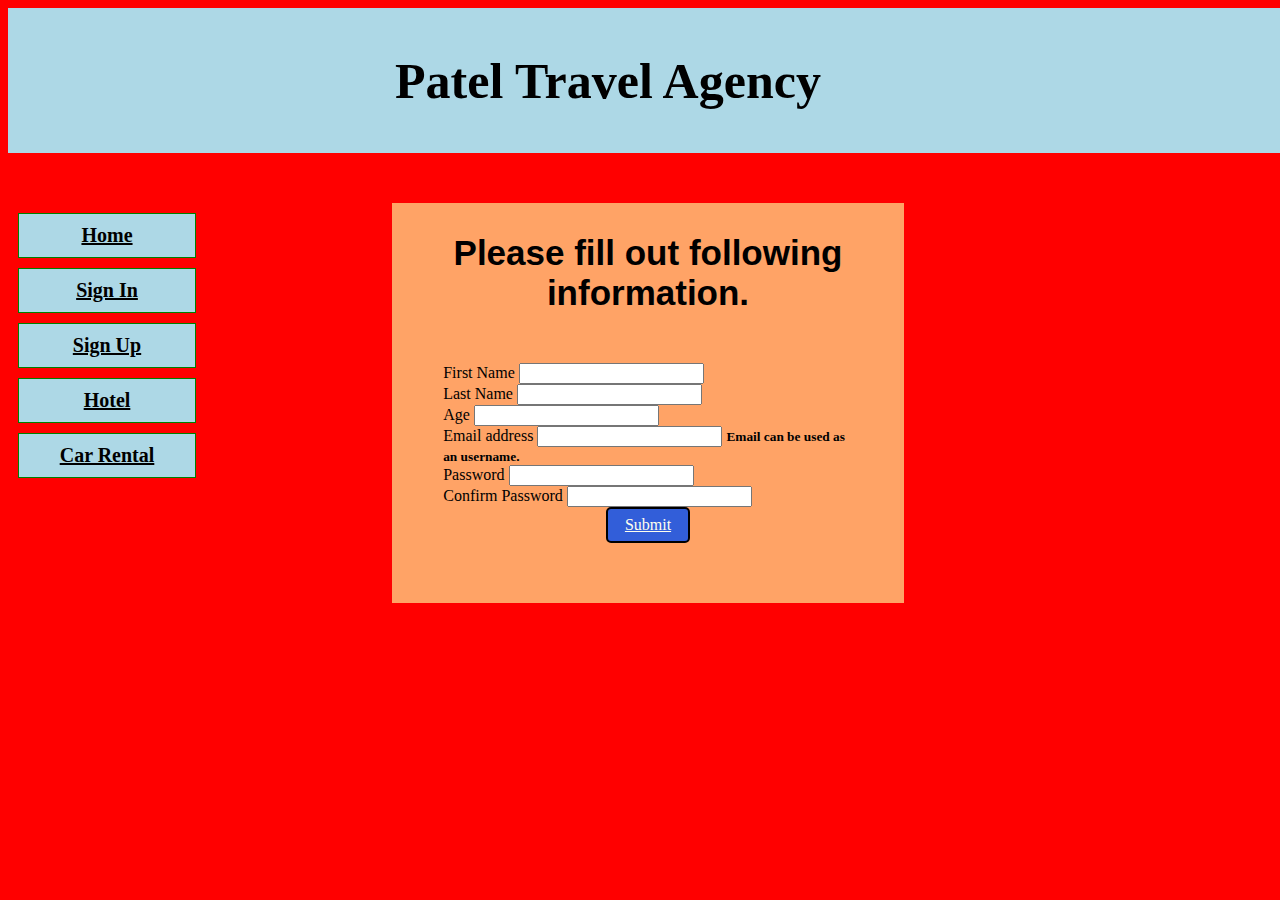
<file: project0/project0/sign_up.html>
<!DOCTYPE html>
<html>
	<head>
		<title> Sign Up! </title>
		<link rel="stylesheet" href="sign_up.css">
		<meta name="viewport" content="width=device-width, initial-scale=1">
		<link rel="stylesheet" href="https://stackpath.bootstrapcdn.com/bootstrap/4.5.0/css/bootstrap.min.css" integrity="sha384-9aIt2nRpC12Uk9gS9baDl411NQApFmC26EwAOH8WgZl5MYYxFfc+NcPb1dKGj7Sk" crossorigin="anonymous">
	</head>
<body>
	<div class="header">
			<h1>Patel Travel Agency</h1>		
		</div>
		<div class="button1">
			<a class="btn btn-primary" href="index.html" role="button">Home</a>
			<a class="btn btn-primary" href="sign_in.html" role="button">Sign In</a>
			<a class="btn btn-primary" href="sign_up.html" role="button">Sign Up</a>
			<a class="btn btn-primary" href="hotel.html" role="button">Hotel</a>
			<a class="btn btn-primary" href="car_rental.html" role="button">Car Rental</a>			
		</div> 
			

	<div class="container1"> 
	<h2>Please fill out following information.</h2>
	<form class="form1">
		<div class="form-group">
			<label>First Name</label>
			<input type="text" class="form-control">
		</div>
		<div class="form-group">
			<label>Last Name</label>
			<input type="text" class="form-control">
		</div>
		<div class="form-group">
			<label>Age</label>
			<input type="number" class="form-control">
		</div>
		<div class="form-group">
			<label>Email address</label>
			<input type="email" class="form-control" aria-describedby="emailHelp">
			<small id="emailHelp" class="form-text text-muted" style="font-weight:bold;">Email can be used as an username.</small>
		</div>
		<div class="form-group">
			<label>Password</label>
			<input type="password" class="form-control">
		</div>
		<div class="form-group">
			<label> Confirm Password</label>
			<input type="password" class="form-control">
		</div>
		<div id="login">
			<a href="index.html"> Submit </a>
		</div>	
	</form>
	</div>
</body>	
</html>
</file>
<file: project0/project0/index.css>
.header{
	overflow:auto;
	position:relative;
	width:100%;
	padding-top:10px;
	padding-right:10px;
	padding-bottom:10px;
	background-color:lightblue;
}
.header h1{
	font-size:50px;
	font-weight:bold;
	color:#000000;
	text-align:center;
	padding-right:130px;
	padding-left:50px;
}
.button1{
	width:20%;
	margin-top:50px;
	word-wrap:break-word;
	
	
}
.button1 a{
  background-color:lightblue; 
  border: 1px solid green; 
  color: black; 
  padding: 10px 24px; 
  cursor: pointer; 
  width: 50%; 
  display: block; 
  text-align:center;
  font-size:20px;
  font-weight:bold;
  float:left;
  margin-left:10px;
  margin-top:10px;
}
.text-center > h3{
	color:red;
	font-family: Times New Roman;
	font-size: 30px;
	font-weight: bold;
}
.list-group{
	width: 80%;
	margin:auto;
}

@media only screen and (max-width:1000px)
{
	.container1{
		width: 50%;
		margin: auto;
	}
	.button1 a{
		font-size: 10px;
	}
	
}

@media only screen and (max-width:700px)
{	
	.button1{
		width: 30%;
	}
	.button1 a{
		padding: 2px 5px;
	}
	
}
</file>
<file: project0/project0/car_rental.css>
body, .header {
  width: 100%; }

body {
  background-position: center;
  background-repeat: no-repeat;
  background-size: auto;
  height: 70%; }

.header {
  overflow: auto;
  position: relative;
  padding-top: 10px;
  padding-right: 10px;
  padding-bottom: 10px;
  background-color: lightblue; }

.header h1 {
  font-size: 50px;
  font-weight: bold;
  color: #000000;
  text-align: center;
  padding-right: 130px;
  padding-left: 50px; }

.button1 {
  width: 20%;
  margin-top: 50px; }

.button1 a {
  background-color: lightblue;
  border: 1px solid green;
  color: black;
  padding: 10px 24px;
  cursor: pointer;
  width: 50%;
  display: block;
  text-align: center;
  font-size: 20px;
  font-weight: bold;
  float: left;
  margin-left: 10px;
  margin-top: 10px; }

.container1 {
  margin-top: 30px;
  background-color: #ffa366;
  margin: auto;
  width: 40%; }

.container1 h2 {
  padding-top: 30px;
  text-align: center;
  font-family: Arial, sans-serif;
  font-size: 35px;
  font-weight: bold;
  margin-bottom: 20px;
  margin-top: 50px;
  padding-left: 50px;
  padding-right: 50px;
  color: #000000; }

.form1 {
  margin: auto;
  width: 80%;
  padding-top: 30px;
  padding-bottom: 60px; }

#submit {
  margin: auto;
  width: 5em;
  border: 2px solid black;
  background: #325ed9;
  border-radius: 5px; }
  #submit a {
    display: block;
    width: 100%;
    line-height: 2em;
    text-align: center;
    color: #ffe; }
  #submit a:hover {
    color: red;
    background: #eff; }

@media only screen and (max-width: 1000px) {
  .container1 {
    width: 50%;
    margin: auto; }

  .button1 a {
    font-size: 10px; } }
@media only screen and (max-width: 700px) {
  .button1 {
    width: 30%; }

  .button1 a {
    padding: 2px 5px; } }

/*# sourceMappingURL=car_rental.css.map */
</file>
<file: project0/project0/hotel.css>
.header{
	overflow:auto;
	position:relative;
	width:100%;
	padding-top:10px;
	padding-right:10px;
	padding-bottom:10px;
	background-color:lightblue;
}
.header h1{
	font-size:50px;
	font-weight:bold;
	color:#000000;
	text-align:center;
	padding-right:130px;
	padding-left:50px;
}
.button1{
	width:20%;
	margin-top:50px;
	
}
.button1 a{
  background-color:lightblue; 
  border: 1px solid green; 
  color: black; 
  padding: 10px 24px; 
  cursor: pointer; 
  width: 50%; 
  display: block; 
  text-align:center;
  font-size:20px;
  font-weight:bold;
  float:left;
  margin-left:10px;
  margin-top:10px;
}

h1{
	padding-top:20px;
	text-align: center;
	font-family: Arial, sans-serif;
	font-size: 35px;
	font-weight:bold;
}
.container1{
	width: 60%;
	margin:auto;
	border: 1px solid;
	font-size: 16px;
	background-color:#ffa366;
	margin-bottom:50px;
	margin-top:50px;
	padding-bottom:50px;
	padding-left:50px;
	padding-right:50px;
}
.container1 h1{
	color:#000000;
}
.table{
		border: 3px solid black;
		border-collapse: collapse;
		margin-top:50px;
		margin-bottom:50px;
	}
	th,td {
		border: 2px solid black;
		padding: 5px;
		text-align: center;
		
	}
	th{
		background-color:lightblue;
		color:black;
	}
	td{
		background-color:#ffe6ff;
		color:black;
	}
body{
	background-position: center;
	background-repeat: no-repeat;
	background-size:auto;
	height:70%;
	width:100%;
}

@media only screen and (max-width:1000px)
{
	.container1{
		width: 75%;
		margin: auto;
	}
	.button1 a{
		font-size: 10px;
	}
	
}

@media only screen and (max-width:700px)
{	
	.container1{
		width: 60%;
		margin: auto;
	}
	.button1 a{
		font-size: 10px;
	}
	.button1{
		width: 30%;
	}
	.button1 a{
		padding: 2px 5px;
	}
	
}
@media only screen and (max-width:600px)
{
	.container1{
		width: 65%;
		padding-left:5px;
		padding-right:5px;
		margin-right: 10px;
		margin-left:100px;
		
	}
}
</file>
<file: project0/project0/sign_in.css>
.container1
{
	margin-top:30px;
	background-color:#ffa366;
	margin: auto;
	width:40%;
}
.container1 h1{
	padding-top:30px;
	text-align: center;
	font-family: Arial, sans-serif;
	font-size: 35px;
	font-weight:bold;
	margin-bottom:20px;
	margin-top:50px;
	padding-left:50px;
	padding-right:50px;
	color:#000000;
}
.form1{
	margin:auto;
	width:80%;
	padding-top: 30px;
	padding-bottom:60px;
}

#login{
	margin:auto;
    width: 5em;
    border: 2px solid black;
    background: #325ed9;
    border-radius: 5px;
}
#login a {
    display: block;
    width: 100%;
    line-height: 2em;
    text-align: center;
	color:#ffe;
}
 #login a:hover {
    color: red;
    background: #eff;
}
body{
	background-color:#ffcccc;
	background-position: center;
	background-repeat: no-repeat;
	background-size:auto;
	height:70%;
	width:100%;
}
.header{
	overflow:auto;
	position:relative;
	width:100%;
	padding-top:10px;
	padding-right:10px;
	padding-bottom:10px;
	background-color:lightblue;
}
.header h1{
	font-size:50px;
	font-weight:bold;
	color:#000000;
	text-align:center;
	padding-right:130px;
	padding-left:50px;
}
.button a{
	float:right;
	margin-right:10px;
}

.button1{
	width:20%;
	margin-top:50px;
	
}
.button1 a{
  background-color:lightblue; 
  border: 1px solid green; 
  color: black; 
  padding: 10px 24px; 
  cursor: pointer; 
  width: 50%; 
  display: block; 
  text-align:center;
  font-size:20px;
  font-weight:bold;
  float:left;
  margin-left:10px;
  margin-top:10px;
}

@media only screen and (max-width:1000px)
{
	.container1{
		width: 50%;
		margin: auto;
	}
	.button1 a{
		font-size: 10px;
	}
	
}

@media only screen and (max-width:700px)
{	
	.button1{
		width: 30%;
	}
	.button1 a{
		padding: 2px 5px;
	}
	
}
</file>
<file: project0/project0/sign_up.css>
body{
	background-color:red;
	background-position: center;
	background-repeat: no-repeat;
	background-size:auto;
	height:70%;
	width:100%;
}

.header{
	overflow:auto;
	position:relative;
	width:100%;
	padding-top:10px;
	padding-right:10px;
	padding-bottom:10px;
	background-color:lightblue;
}
.header h1{
	font-size:50px;
	font-weight:bold;
	color:#000000;
	text-align:center;
	padding-right:130px;
	padding-left:50px;
}



.button1{
	width:20%;
	margin-top:50px;
	
}
.button1 a{
  background-color:lightblue; 
  border: 1px solid green; 
  color: black; 
  padding: 10px 24px; 
  cursor: pointer; 
  width: 50%; 
  display: block; 
  text-align:center;
  font-size:20px;
  font-weight:bold;
  float:left;
  margin-left:10px;
  margin-top:10px;
}
.container1{
	margin-top:30px;
	background-color:#ffa366;
	margin: auto;
	width:40%;
}
.container1 h2{
	padding-top:30px;
	text-align: center;
	font-family: Arial, sans-serif;
	font-size: 35px;
	font-weight:bold;
	margin-bottom:20px;
	margin-top:50px;
	padding-left:50px;
	padding-right:50px;
	color:#000000;
}
.form1{
	margin:auto;
	width:80%;
	padding-top: 30px;
	padding-bottom:60px;
}

#login{
	margin:auto;
    width: 5em;
    border: 2px solid black;
    background: #325ed9;
    border-radius: 5px;
}
#login a {
    display: block;
    width: 100%;
    line-height: 2em;
    text-align: center;
	color:#ffe;
}
 #login a:hover {
    color: red;
    background: #eff;
}
@media only screen and (max-width:1000px)
{
	.container1{
		width: 50%;
		margin: auto;
	}
	.button1 a{
		font-size: 10px;
	}
	
}

@media only screen and (max-width:700px)
{	
	.button1{
		width: 30%;
	}
	.button1 a{
		padding: 2px 5px;
	}
	
}
</file>
